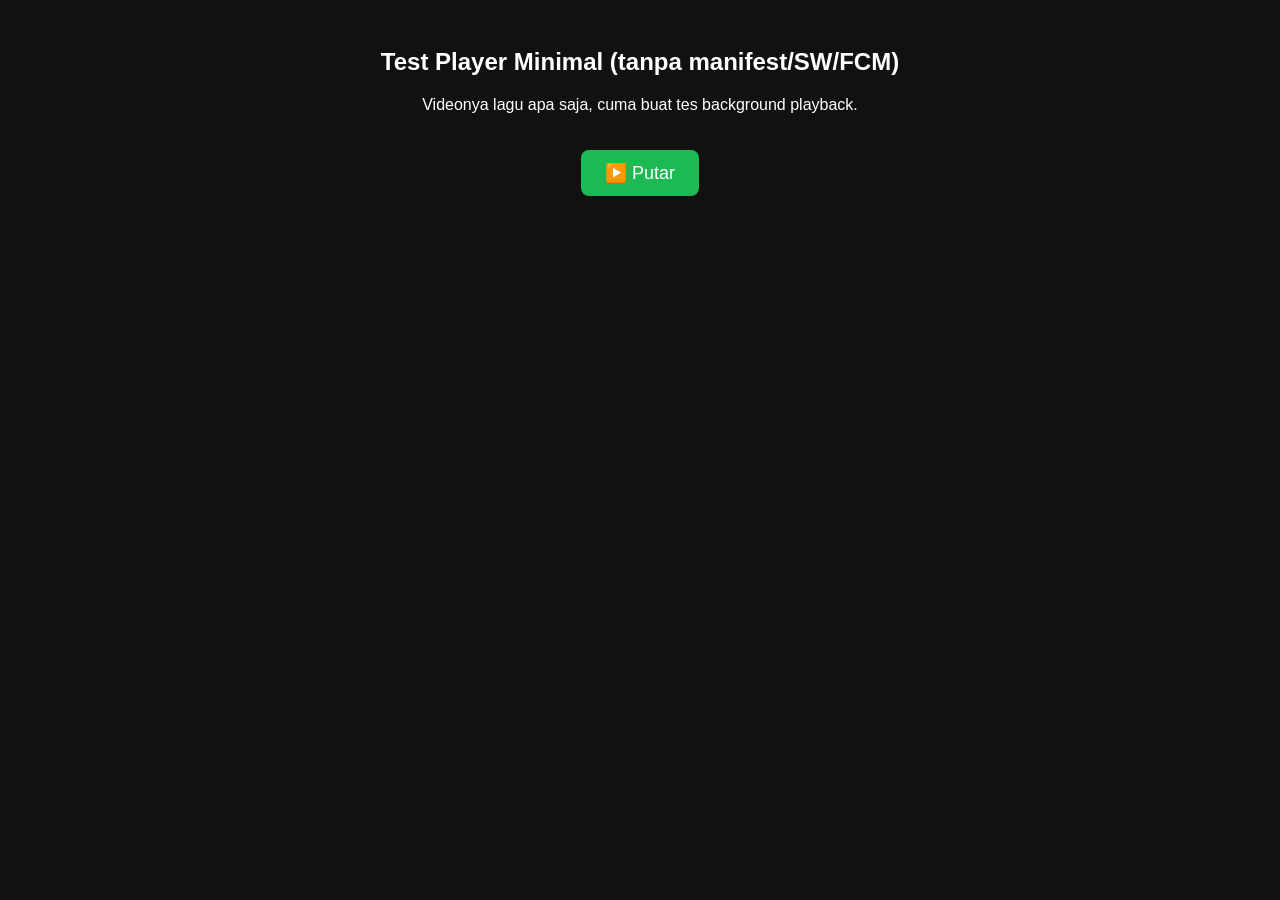
<file: test.html>
<!DOCTYPE html>
<html lang="id">
<head>
<meta charset="UTF-8">
<meta name="viewport" content="width=device-width, initial-scale=1.0">
<title>Test Player Minimal</title>
<style>
  body{font-family:sans-serif;background:#111;color:#fff;padding:20px;text-align:center}
  button{font-size:18px;padding:12px 24px;margin-top:20px;border-radius:8px;border:none;background:#1db954;color:#fff}
</style>
</head>
<body>
<h2>Test Player Minimal (tanpa manifest/SW/FCM)</h2>
<p>Videonya lagu apa saja, cuma buat tes background playback.</p>
<button onclick="startTest()">▶️ Putar</button>
<div id="yt-player" style="width:1px;height:1px;overflow:hidden;position:fixed;bottom:-9999px"></div>

<script>
// TIDAK ADA: manifest.json, service worker, FCM push, AudioContext,
// navigator.mediaSession manual, visibilitychange, timer wall-clock apapun.
// Persis sesederhana alvinfn — cuma iframe YouTube polos.

let YTP = null;
const TEST_VIDEO_ID = "dQw4w9WgXcQ"; // ganti sesuka hati

(function loadYTApi() {
  const tag = document.createElement('script');
  tag.src = 'https://www.youtube.com/iframe_api';
  document.head.appendChild(tag);
})();

window.onYouTubeIframeAPIReady = function() {
  window._ytApiReady = true;
};

function startTest(){
  if(window._ytApiReady && window.YT && window.YT.Player){
    createPlayer();
  } else {
    const check = setInterval(()=>{
      if(window._ytApiReady){ clearInterval(check); createPlayer(); }
    }, 100);
  }
}

function createPlayer(){
  if(YTP){ try{ YTP.destroy(); }catch(e){} YTP=null; }
  document.getElementById('yt-player').innerHTML = '';
  YTP = new YT.Player('yt-player', {
    width:'1', height:'1', videoId: TEST_VIDEO_ID,
    playerVars:{ autoplay:1, controls:0, playsinline:1 },
    events:{
      onReady(e){ e.target.playVideo(); }
    }
  });
}
</script>
</body>
</html>
</file>
